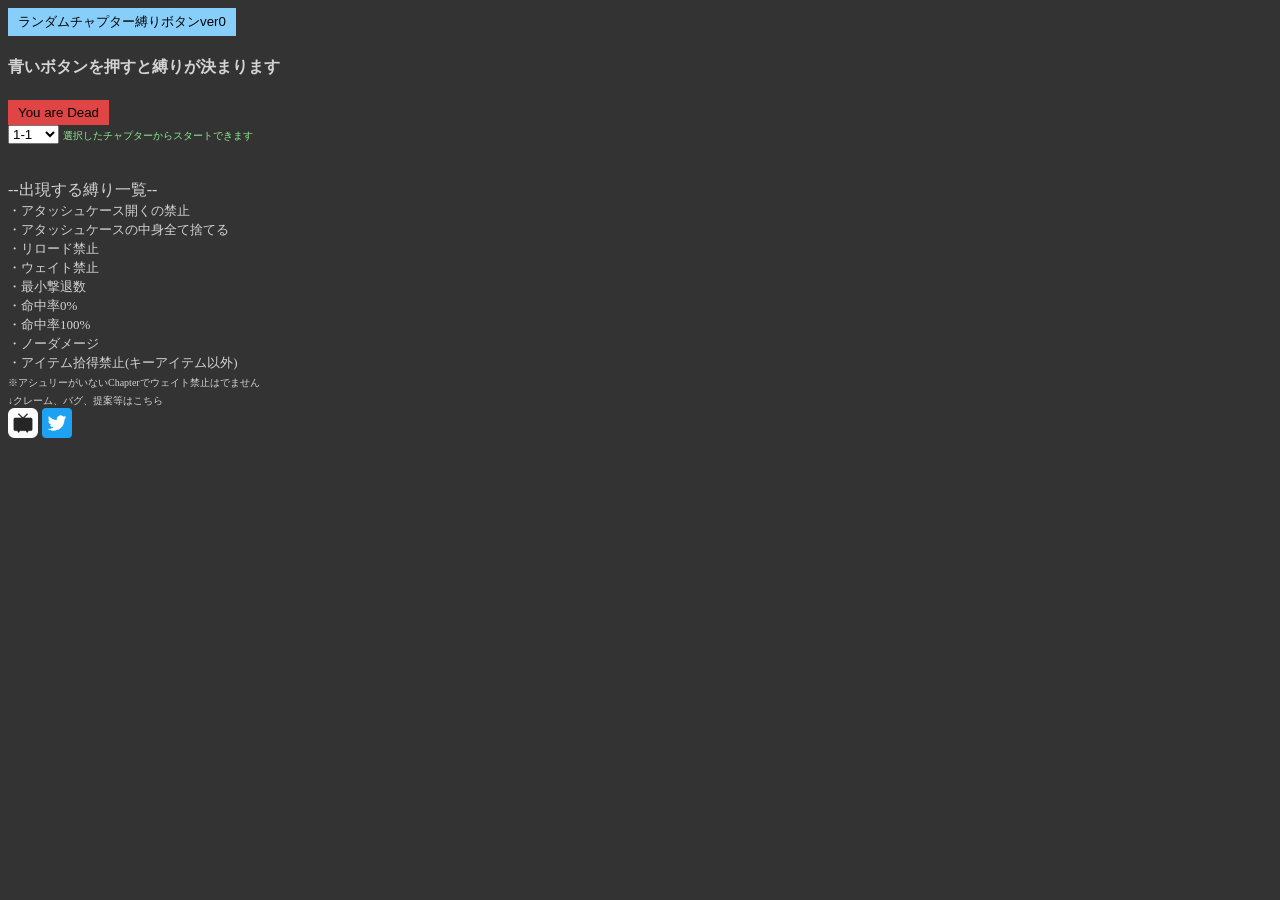
<file: index.html>
<!DOCTYPE html>
<html lang="ja">

<head>
    <meta charset="UTF-8">
    <meta name="viewport" content="width=device-width, initial-scale=1.0">
    <meta http-equiv="X-UA-Compatible" content="ie=edge">
    <title>バイオ4チャプター毎ランダム縛り</title>
    <link rel="stylesheet" href="RE4RandomTool.css">
</head>

<body>
    <input type="button" value="ランダムチャプター縛りボタンver0" id="Random">
    <div id="result-area">
        <h4>青いボタンを押すと縛りが決まります</h4>

    </div>

    <input type="button" value="You are Dead" id="Dead"><br>
    <select name="" id="number">
        <option value="0" selected>1-1</option>
        <option value="1">1-2</option>
        <option value="2">1-3</option>
        <option value="3">2-1</option>
        <option value="4">2-2</option>
        <option value="5">2-3</option>
        <option value="6">3-1</option>
        <option value="7">3-2</option>
        <option value="8">3-3</option>
        <option value="9">3-4</option>
        <option value="10">4-1</option>
        <option value="11">4-2</option>
        <option value="12">4-3</option>
        <option value="13">4-4</option>
        <option value="14">5-1</option>
        <option value="15">5-2</option>
        <option value="16">5-3</option>
        <option value="17">5-4</option>
        <option value="18">Final</option>



    </select>
    <span style="font-size: 10px;" id="select">選択したチャプターからスタートできます</span>
    <div id="tweet-area">

    </div>
    <br>
    <br>
    --出現する縛り一覧-- <br>
    <span style="font-size: 13px;" id="ul">・アタッシュケース開くの禁止</span><br>
    <span style="font-size: 13px;" id="ul">・アタッシュケースの中身全て捨てる</span><br>
    <span style="font-size: 13px;" id="ul">・リロード禁止</span><br>
    <span style="font-size: 13px;" id="ul">・ウェイト禁止</span><br>
    <span style="font-size: 13px;" id="ul">・最小撃退数</span><br>
    <span style="font-size: 13px;" id="ul">・命中率0%</span><br>
    <span style="font-size: 13px;" id="ul">・命中率100%</span><br>
    <span style="font-size: 13px;" id="ul">・ノーダメージ</span><br>
    <span style="font-size: 13px;" id="ul">・アイテム拾得禁止(キーアイテム以外)</span><br>









    <span style="font-size: 10px;" id="disc">※アシュリーがいないChapterでウェイト禁止はでません</span><br>
    <span style="font-size: 10px;" id="disc">↓クレーム、バグ、提案等はこちら</span><br>
    <a href="https://com.nicovideo.jp/community/co3167048" target="_blank"><img src="niconico.png" alt="niconicoへのリンク" width="30px"></a>

<a href="https://twitter.com/Marshall350022" target="_blank"><img src="Twitter_Social_Icon_Rounded_Square_Color.png" alt="Twitterへのリンク" width="30px"></a>



    <script src="RE4RandomTool.js"></script>
</body>

</html>
</file>
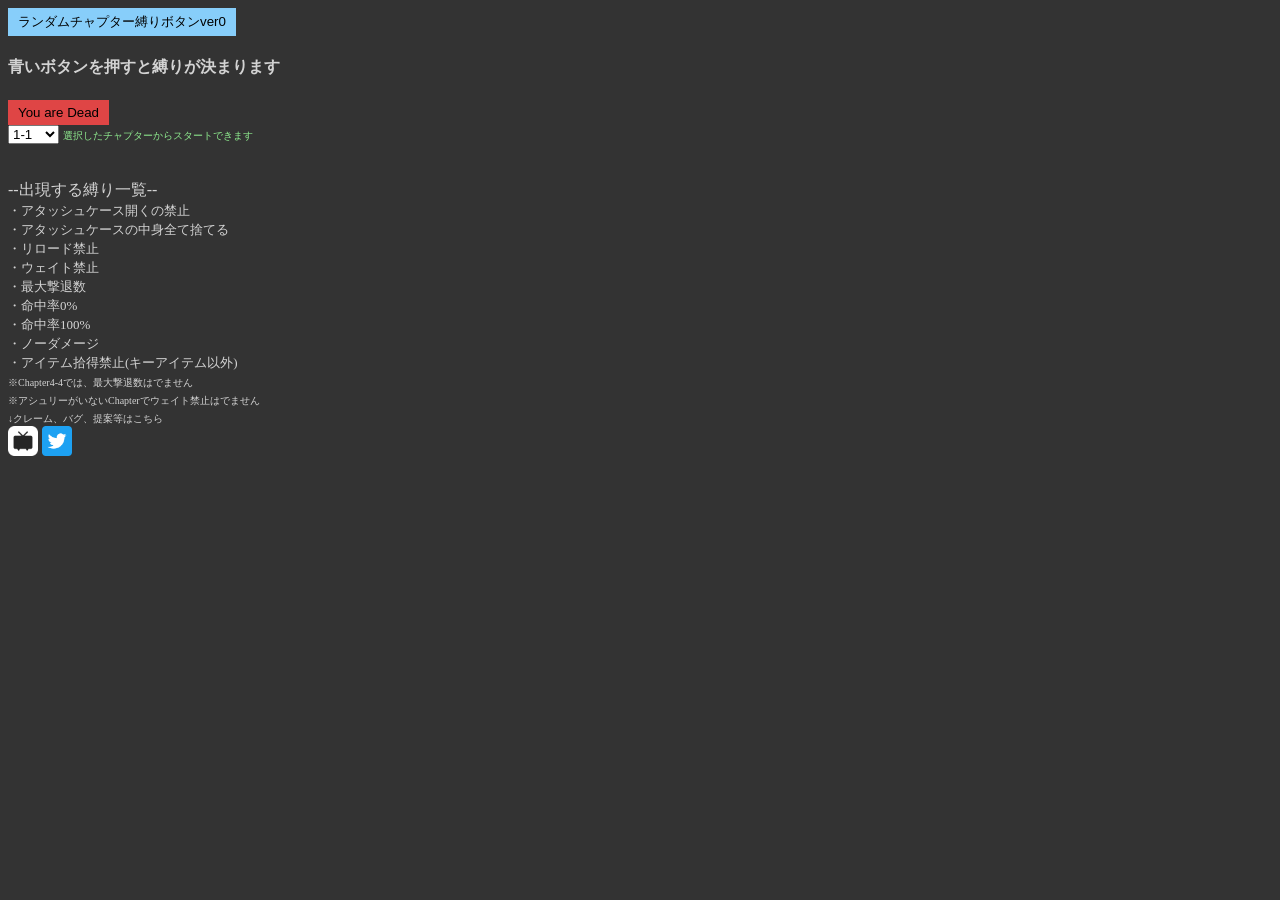
<file: RE4RandomTool.html>
<!DOCTYPE html>
<html lang="ja">

<head>
    <meta charset="UTF-8">
    <meta name="viewport" content="width=device-width, initial-scale=1.0">
    <meta http-equiv="X-UA-Compatible" content="ie=edge">
    <title>バイオ4チャプター毎ランダム縛り</title>
    <link rel="stylesheet" href="RE4RandomTool.css">
</head>

<body>
    <input type="button" value="ランダムチャプター縛りボタンver0" id="Random">
    <div id="result-area">
        <h4>青いボタンを押すと縛りが決まります</h4>

    </div>

    <input type="button" value="You are Dead" id="Dead"><br>
    <select name="" id="number">
        <option value="0" selected>1-1</option>
        <option value="1">1-2</option>
        <option value="2">1-3</option>
        <option value="3">2-1</option>
        <option value="4">2-2</option>
        <option value="5">2-3</option>
        <option value="6">3-1</option>
        <option value="7">3-2</option>
        <option value="8">3-3</option>
        <option value="9">3-4</option>
        <option value="10">4-1</option>
        <option value="11">4-2</option>
        <option value="12">4-3</option>
        <option value="13">4-4</option>
        <option value="14">5-1</option>
        <option value="15">5-2</option>
        <option value="16">5-3</option>
        <option value="17">5-4</option>
        <option value="18">Final</option>



    </select>
    <span style="font-size: 10px;" id="select">選択したチャプターからスタートできます</span>
    <div id="tweet-area">

    </div>
    <br>
    <br>
    --出現する縛り一覧-- <br>
    <span style="font-size: 13px;" id="ul">・アタッシュケース開くの禁止</span><br>
    <span style="font-size: 13px;" id="ul">・アタッシュケースの中身全て捨てる</span><br>
    <span style="font-size: 13px;" id="ul">・リロード禁止</span><br>
    <span style="font-size: 13px;" id="ul">・ウェイト禁止</span><br>
    <span style="font-size: 13px;" id="ul">・最大撃退数</span><br>
    <span style="font-size: 13px;" id="ul">・命中率0%</span><br>
    <span style="font-size: 13px;" id="ul">・命中率100%</span><br>
    <span style="font-size: 13px;" id="ul">・ノーダメージ</span><br>
    <span style="font-size: 13px;" id="ul">・アイテム拾得禁止(キーアイテム以外)</span><br>









    <span style="font-size: 10px;" id="disc">※Chapter4-4では、最大撃退数はでません</span><br>
    <span style="font-size: 10px;" id="disc">※アシュリーがいないChapterでウェイト禁止はでません</span><br>
    <span style="font-size: 10px;" id="disc">↓クレーム、バグ、提案等はこちら</span><br>
    <a href="https://com.nicovideo.jp/community/co3167048" target="_blank"><img src="niconico.png" alt="niconicoへのリンク" width="30px"></a>

<a href="https://twitter.com/Marshall350022" target="_blank"><img src="Twitter_Social_Icon_Rounded_Square_Color.png" alt="Twitterへのリンク" width="30px"></a>



    <script src="RE4RandomTool.js"></script>
</body>

</html>
</file>
<file: RE4RandomTool.css>
body {
    width: 275px;
    background-color: #333333;
    color: lightgray;

}

h2 {
    color: rgb(153, 238, 234);
}

#Random {
    background-color: lightskyblue;
    border: none;
    padding: 5px 10px;

}

#Dead {
    background-color: rgb(223, 69, 69);
    border: none;
    padding: 5px 10px;
}

#select {
    color: lightgreen;
}
</file>
